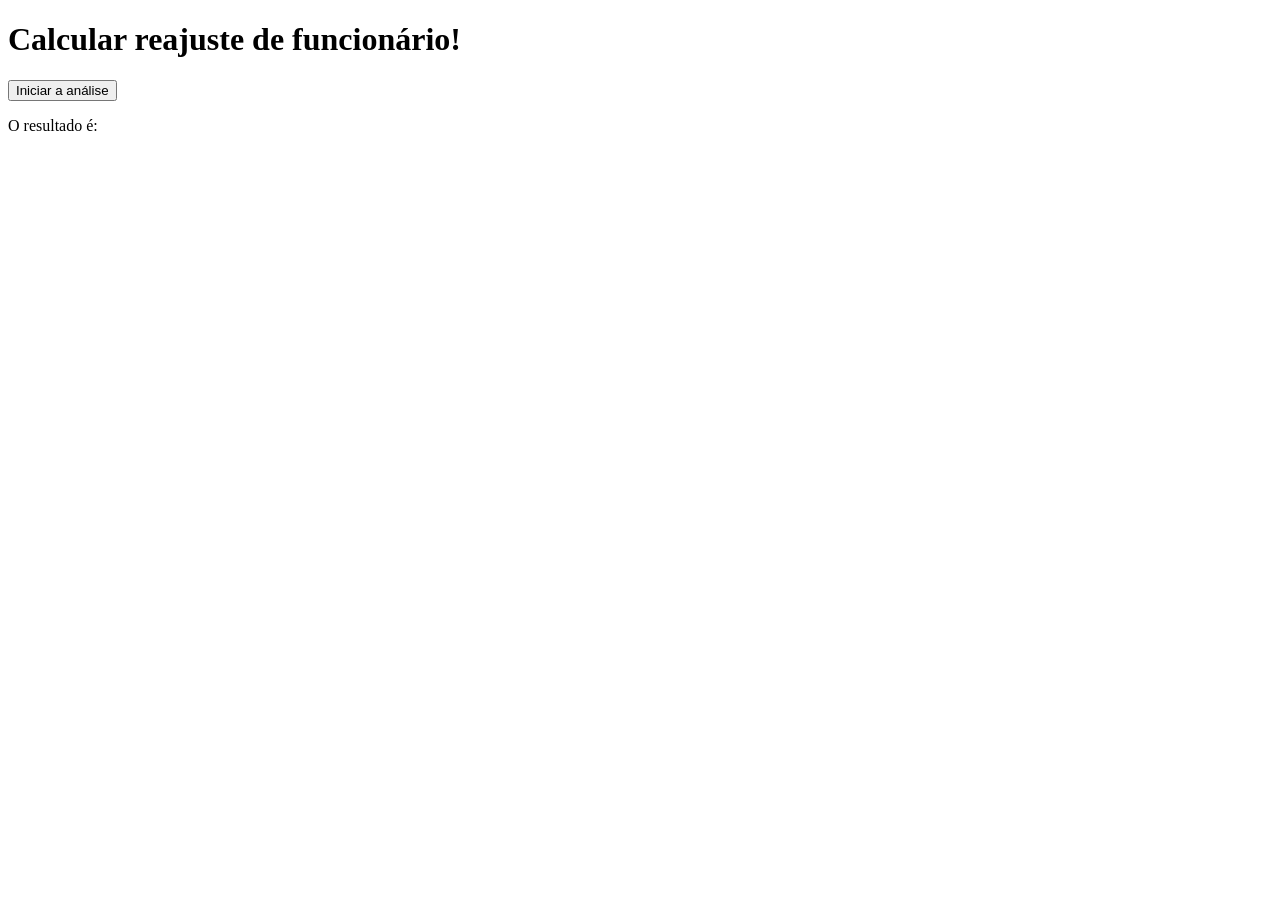
<file: atividade 8.html>
<!DOCTYPE html>
<html lang="pt-BR">
<head>
  <meta charset="UTF-8">
  <title>Reajustes Calculos</title>
</head>
<body>
  <h1>Calcular reajuste de funcionário!</h1>
  <button onclick="calcularReajuste()">Iniciar a análise</button>
  <section id="resultado">
    <p>O resultado é:</p>
  </section>

  <script>
    function calcularReajuste() {
      let n1 = Number(window.prompt('Qual é o salário do funcionário?'));
      let n2 = Number(window.prompt('Qual é o percentual do reajuste salarial?'));
      let novoSalario = n1 + (n1 * (n2 / 100));
      let res = document.getElementById('resultado');
      res.innerHTML = `<p>O novo salário com o reajuste é de R$ ${novoSalario.toFixed(2)}</p>`;
    }
  </script>
</body>
</html>
</file>
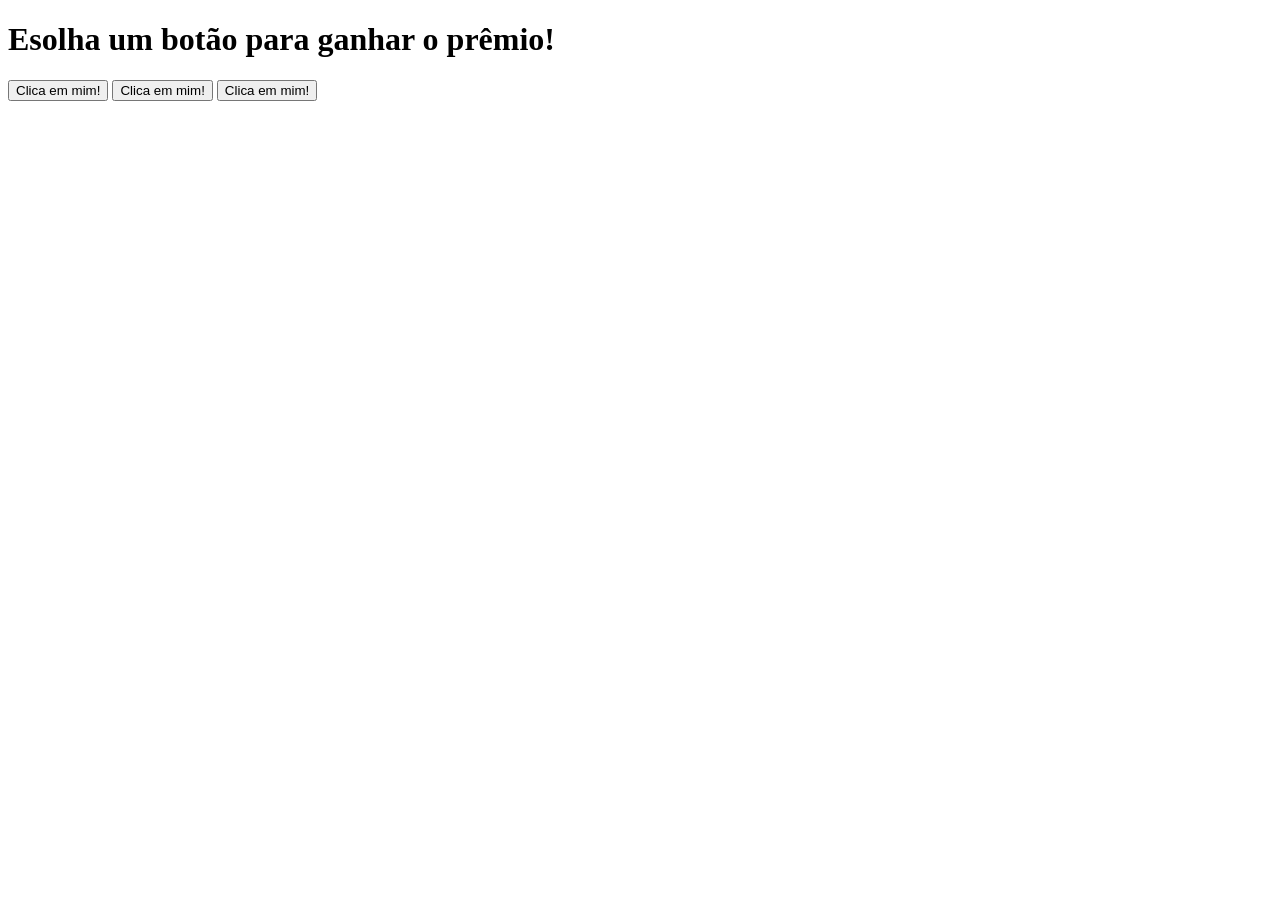
<file: desafio 1.html>
<!DOCTYPE html>
<html>
<head>
    <title>Aula Back-Ende 3º Ano - Polo Arapongas</title>
</head>
<body>
    <h1>Esolha um botão para ganhar o prêmio!</h1>
    <button onclick="botao1()">Clica em mim!</button>
    <button onclick="botao2()">Clica em mim!</button>
    <button onclick="botao3()">Clica em mim!</button>

    <script>
        function botao1() {
            window.alert('Você clicou no botão 1 - PERDEU!')
        }
        function botao2() {
            window.alert('Você clicou no botão 2 - PERDEU!')
        }
        function botao3() {
            window.alert('Você clicou no botão 3 - PARABÉNS!')
        }
    </script>
</body>
</html>
</file>
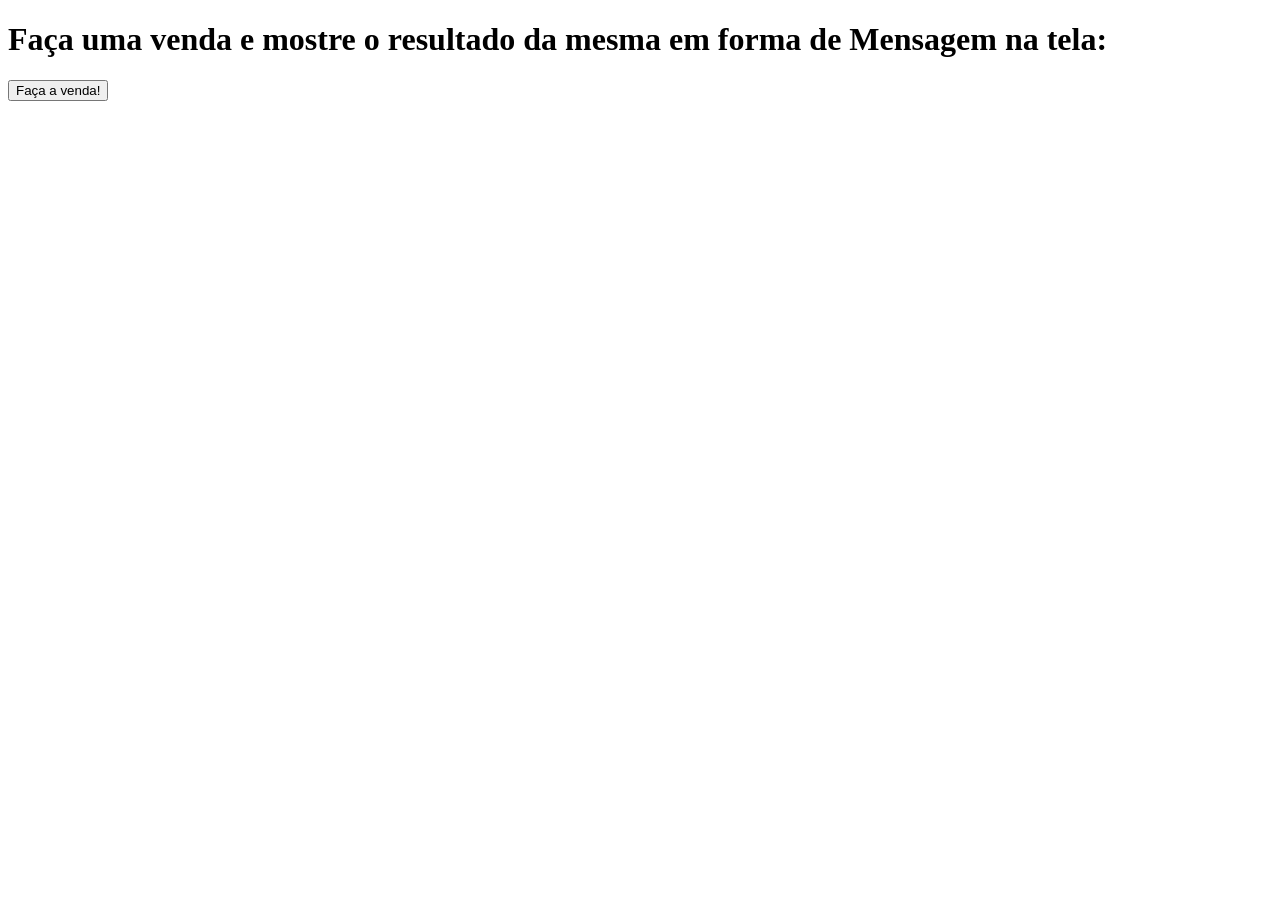
<file: desafio 10.html>
<!DOCTYPE html>
<html>
<head>
  <title>Aula Back-End 3º Ano Polo Arapongas</title>
</head>
<body>
  <h1>Faça uma venda e mostre o resultado da mesma em forma de Mensagem na tela:</h1>
  <button onclick="calcular()">Faça a venda!</button>

  <script>
    function calcular() {
      let produto = window.prompt('Qual produto comprado?');
      let valor = Number(window.prompt('Digite o valor do produto:'));
      let valorPago = Number(window.prompt('Digite o valor pago pelo cliente:'));

      let troco = valorPago - valor;

      window.alert(`O produto escolhido foi ${produto}, cujo valor na loja é de R$ ${valor.toFixed(2)}.\n` +
                   `O cliente pagou R$ ${valorPago.toFixed(2)} e receberá o troco de R$ ${troco.toFixed(2)}.`);
    }
  </script>
</body>
</html>
</file>
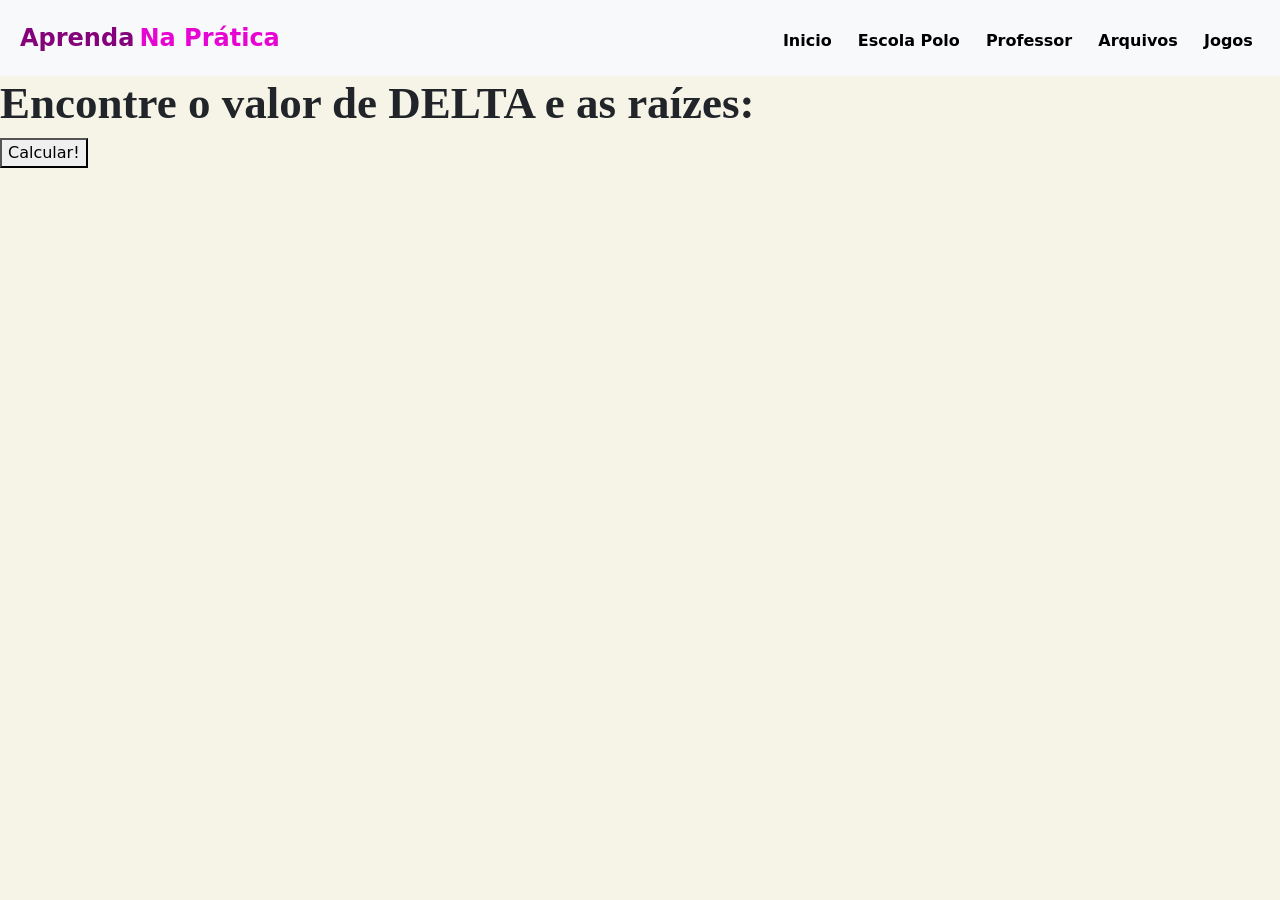
<file: desafio 11.html>
<!DOCTYPE html>
<html lang="pt-br">

<head>
    <meta charset="UTF-8">
    <meta name="viewport" content="width=device-width, initial-scale=1.0">
    <title>BHASKARA</title>

    <link href="https://cdn.jsdelivr.net/npm/bootstrap@5.3.3/dist/css/bootstrap.min.css" rel="stylesheet"
        integrity="sha384-QWTKZyjpPEjISv5WaRU9OFeRpok6YctnYmDr5pNlyT2bRjXh0JMhjY6hW+ALEwIH" crossorigin="anonymous">
    <script src="https://cdn.jsdelivr.net/npm/bootstrap@5.3.3/dist/js/bootstrap.bundle.min.js"
        integrity="sha384-YvpcrYf0tY3lHB60NNkmXc5s9fDVZLESaAA55NDzOxhy9GkcIdslK1eN7N6jIeHz"
        crossorigin="anonymous"></script>

    <link rel="stylesheet" href="style5.css">

</head>

<style>
    h1, h2, h3 { font-family: 'Pacifico', cursive; font-weight: bolder; font-size: 45px;}
    p {font-family: 'Pacifico', cursive; font-weight: bolder; font-size: 15px;}
</style>

<body>
    <header class="bg-light header">
        <section>
            <span class="span-1">Aprenda</span>
            <span class="span-2">Na Prática</span>
            
            <section class="links">
                <a href="index.html">Inicio</a>
                <a href="Polo.html">Escola Polo</a>
                <a href="Professor.html">Professor</a>
                <a href="Arquivos.html">Arquivos</a>
                <a href="exemplos.html">Jogos</a>
            </section>
        </section>
    </header>
    
    <h1>Encontre o valor de DELTA e as raízes:</h1>
    <button onclick="bhaskara()">Calcular!</button>

    <section id="situacao">
        <p></p>
    </section>

    <script>
        var jogahtml = window.document.getElementById('situacao')

        function bhaskara() {
            var a = Number(window.prompt('Qual valor de a: '))
            var b = Number(window.prompt('Qual valor de b: '))
            var c = Number(window.prompt('Qual valor de c: '))
           
            var delta = (b * b) - (4 * a * c)
            var raizDelta = Math.sqrt(Math.abs(delta))
            var x1, x2;

            if (delta > 0) {
                x1 = (-b + raizDelta) / (2 * a)
                x2 = (-b - raizDelta) / (2 * a)
                jogahtml.innerHTML = `<p>A equação solicitada foi <mark>${a}x² + ${b}x + ${c}</mark></p>`
                jogahtml.innerHTML += `<p>O valor de Δ (Delta) é: <mark>${delta}</mark></p>`
                jogahtml.innerHTML += `<p>As raízes são: <mark>x1 = ${x1}</mark> e <mark>x2 = ${x2}</mark></p>`
            } else if (delta === 0) {
                x1 = -b / (2 * a)
                jogahtml.innerHTML = `<p>A equação solicitada foi <mark>${a}x² + ${b}x + ${c}</mark></p>`
                jogahtml.innerHTML += `<p>O valor de Δ (Delta) é: <mark>${delta}</mark></p>`
                jogahtml.innerHTML += `<p>A raiz é: <mark>x = ${x1}</mark></p>`
            } else {
                jogahtml.innerHTML = `<p>A equação solicitada foi <mark>${a}x² + ${b}x + ${c}</mark></p>`
                jogahtml.innerHTML += `<p>O valor de Δ (Delta) é: <mark>${delta}</mark></p>`
                jogahtml.innerHTML += `<p>A equação não possui raízes reais.</p>`
            }
        }
    </script>
</body>

</html>
</file>
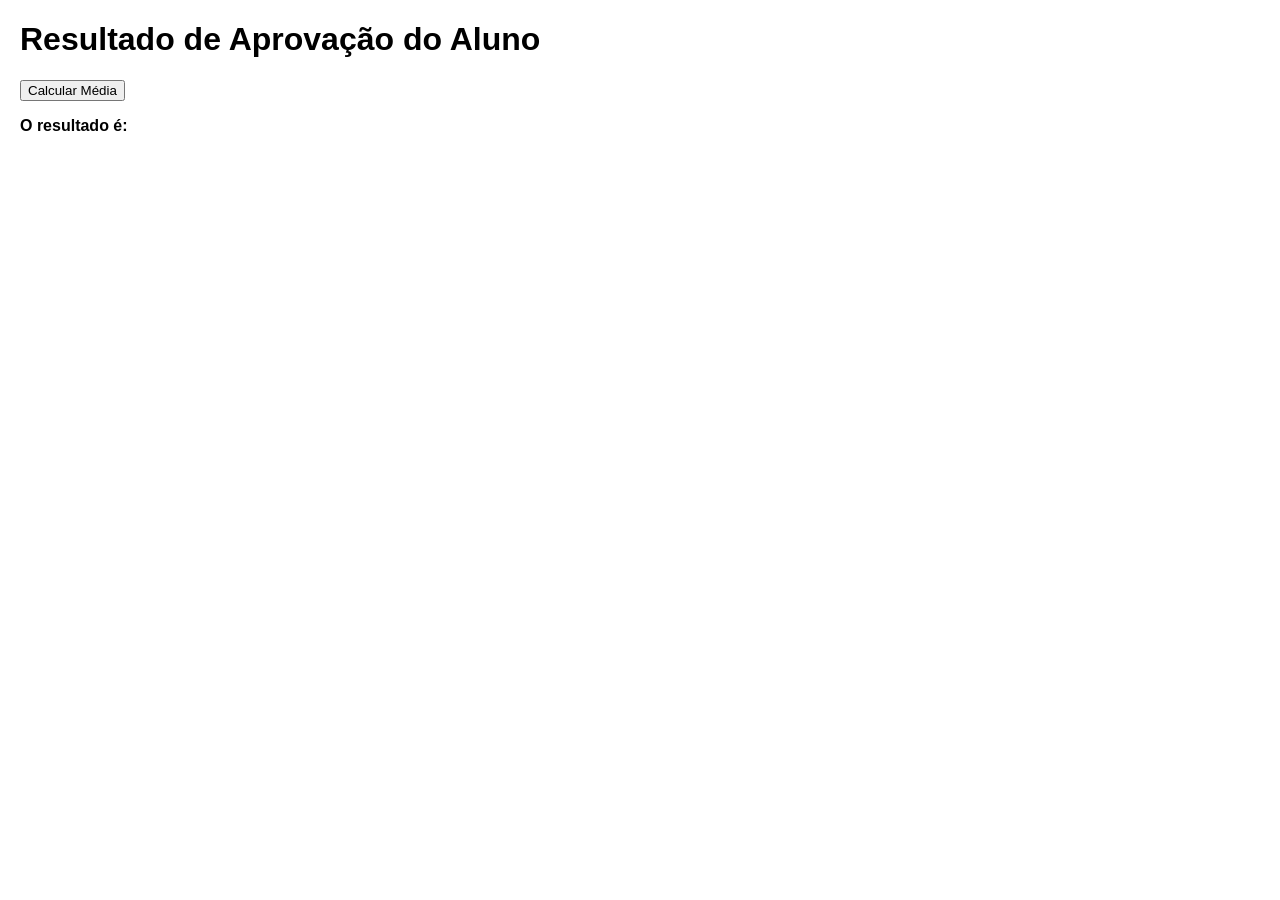
<file: desafio 14.html>
<!DOCTYPE html>
<html lang="pt-BR">
<head>
    <meta charset="UTF-8">
    <meta name="viewport" content="width=device-width, initial-scale=1.0">
    <title>Resultado de Aprovação do Aluno</title>
    <style>
        body {
            font-family: Arial, sans-serif;
            margin: 20px;
        }
        #resultado p {
            font-weight: bold;
        }
    </style>
</head>
<body>
    <h1>Resultado de Aprovação do Aluno</h1>
    <button onclick="calcularMedia()">Calcular Média</button>
    <section id="resultado">
        <p>O resultado é:</p>
    </section>
    <script>
        function calcularMedia() {
            // Solicita ao usuário as notas das disciplinas
            let nota1 = Number(window.prompt('Digite a nota 1:'));
            let nota2 = Number(window.prompt('Digite a nota 2:'));
            let nota3 = Number(window.prompt('Digite a nota 3:'));

            // Calcula a média
            let media = (nota1 + nota2 + nota3) / 3;

            // Determina a situação do aluno com base na média
            let situacao;
            if (media >= 60) {
                situacao = 'Aprovado';
            } else if (media > 30) {
                situacao = 'Recuperação';
            } else {
                situacao = 'Reprovado';
            }

            // Exibe o resultado na página
            let res = document.getElementById('resultado');
            res.innerHTML = `<p>A média do aluno é ${media.toFixed(2)}. Situação: ${situacao}.</p>`;
        }
    </script>
</body>
</html>
</file>
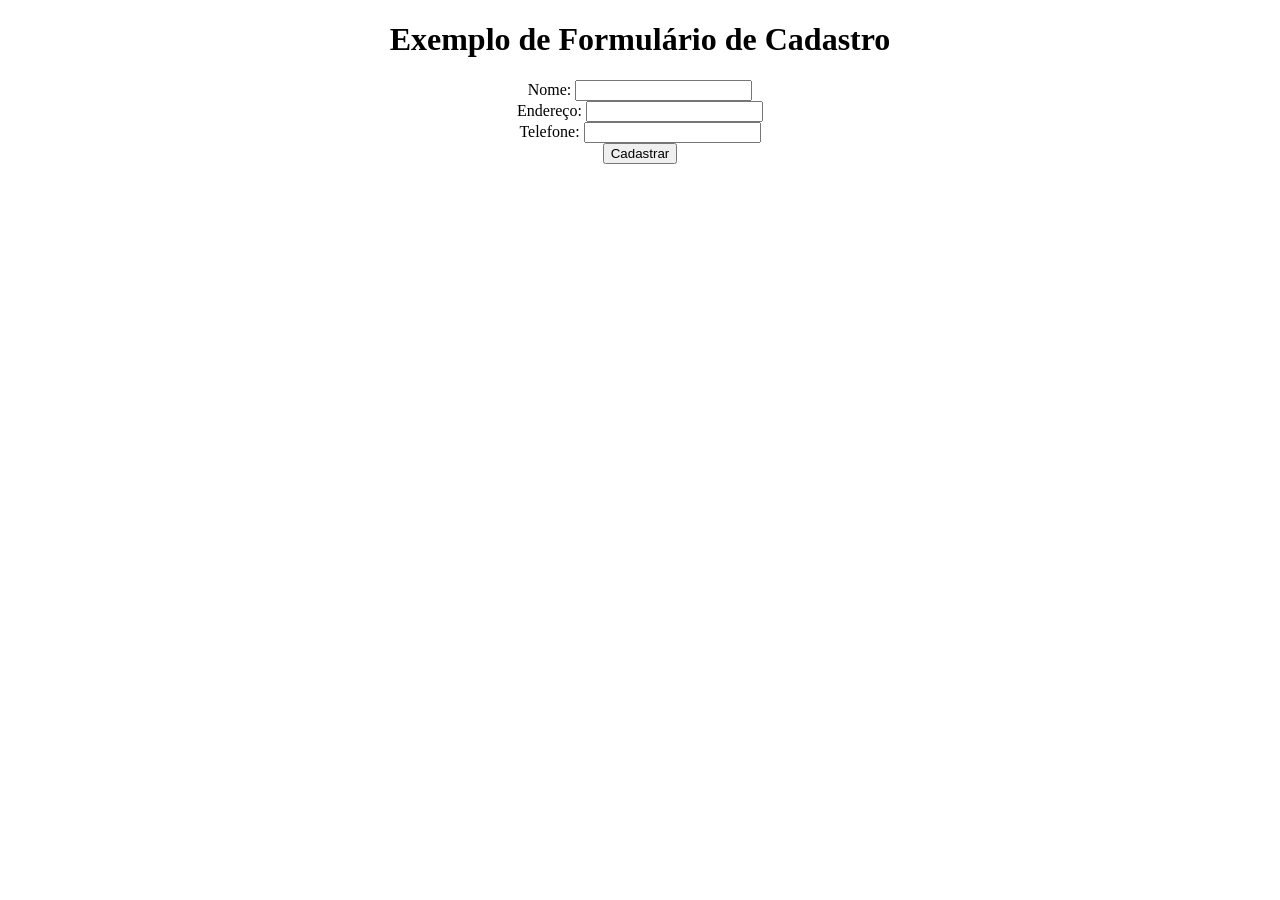
<file: desafio 15.html>
<!DOCTYPE html>
<html>
<head>
    <title>Formulário de Cadastro</title>
</head>
<body>
<link rel="stylesheet" href="desafio 15.css">
    <h1>Exemplo de Formulário de Cadastro</h1>

    <form id="cadastroForm">

        <label for="nome">Nome:</label> <input type="text" id="nome"> <br>
        <label for="endereco">Endereço:</label> <input type="text" id="endereco"><br>
        <label for="telefone">Telefone:</label> <input type="tel" id="telefone"><br>
       
        <button type="submit">Cadastrar</button>

    </form>

    <p id="mensagem"></p>

    <script>
      const formulario = document.getElementById('cadastroForm');
      
      formulario.addEventListener('submit', (event) => {
        event.preventDefault();
        const nome = document.getElementById('nome').value;
        const endereco = document.getElementById('endereco').value;
        const telefone = document.getElementById('telefone').value;
        const mensagem = document.getElementById('mensagem');

        mensagem.textContent = `Cadastro realizado com sucesso! Nome: ${nome}, Endereço: ${endereco}, Telefone: ${telefone}`;
      });
    </script>

</body>
</html>
</file>
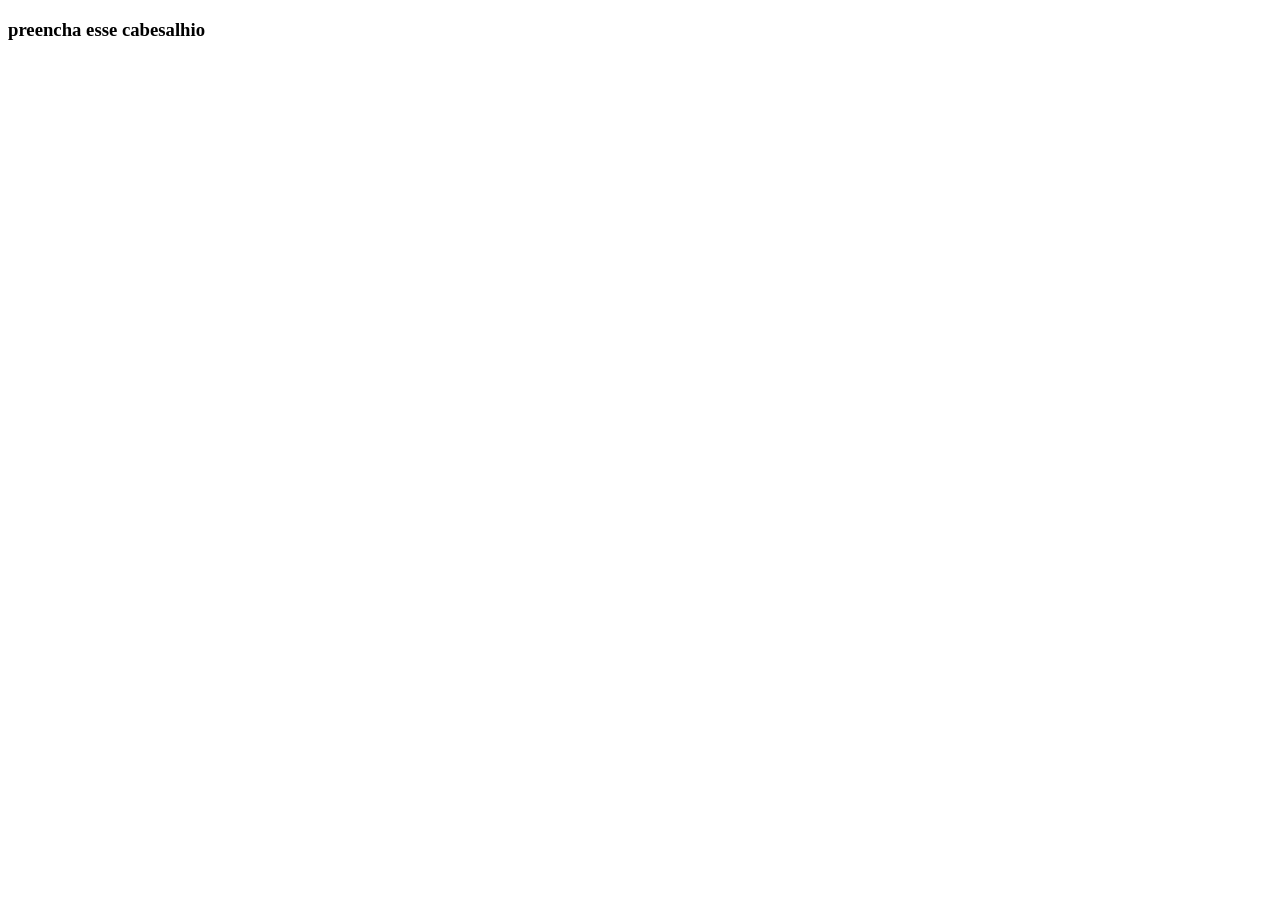
<file: desafio 17.html>
<!DOCTYPE html>
<html lang="en">
<head>
    <meta charset="UTF-8">
    <meta name="viewport" content="width=device-width, initial-scale=1.0">
    <title>Desafio 17</title>
</head>
<body>
    <div class="conteiner">
        <div class="cabeca">
            <h3>
                preencha esse cabesalhio
            </h3>
        </div>   
    </div>
</body>
</html>
</file>
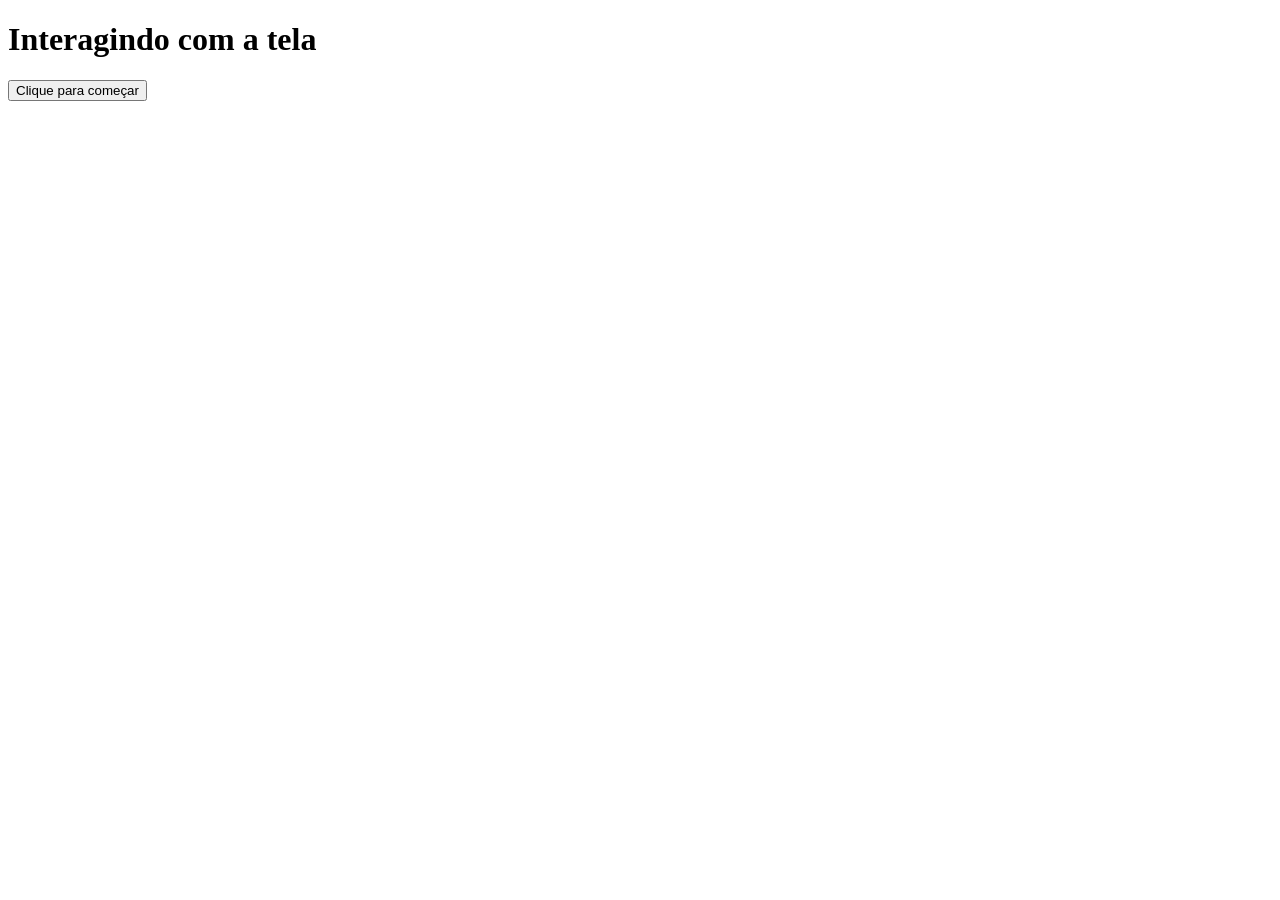
<file: desafio 2.html>
<!DOCTYPE html>
<html lang="pt-br">
<head>
    <title>Aula Back-Ende 3º Ano - Polo Arapongas</title>
</head>
<body>
    <h1>Interagindo com a tela</h1>
    <button onclick="botao1()">Clique para começar</button>
    <script>
        function botao1() {
            let nome = window.prompt('Qual é o seu nome? ')
            window.alert(`Olá, ${nome}! É um prazer te conhecer, bem vindo ao Colegio Polo de Arapongas!`)
        }
    </script>
</body>
</html>
</file>
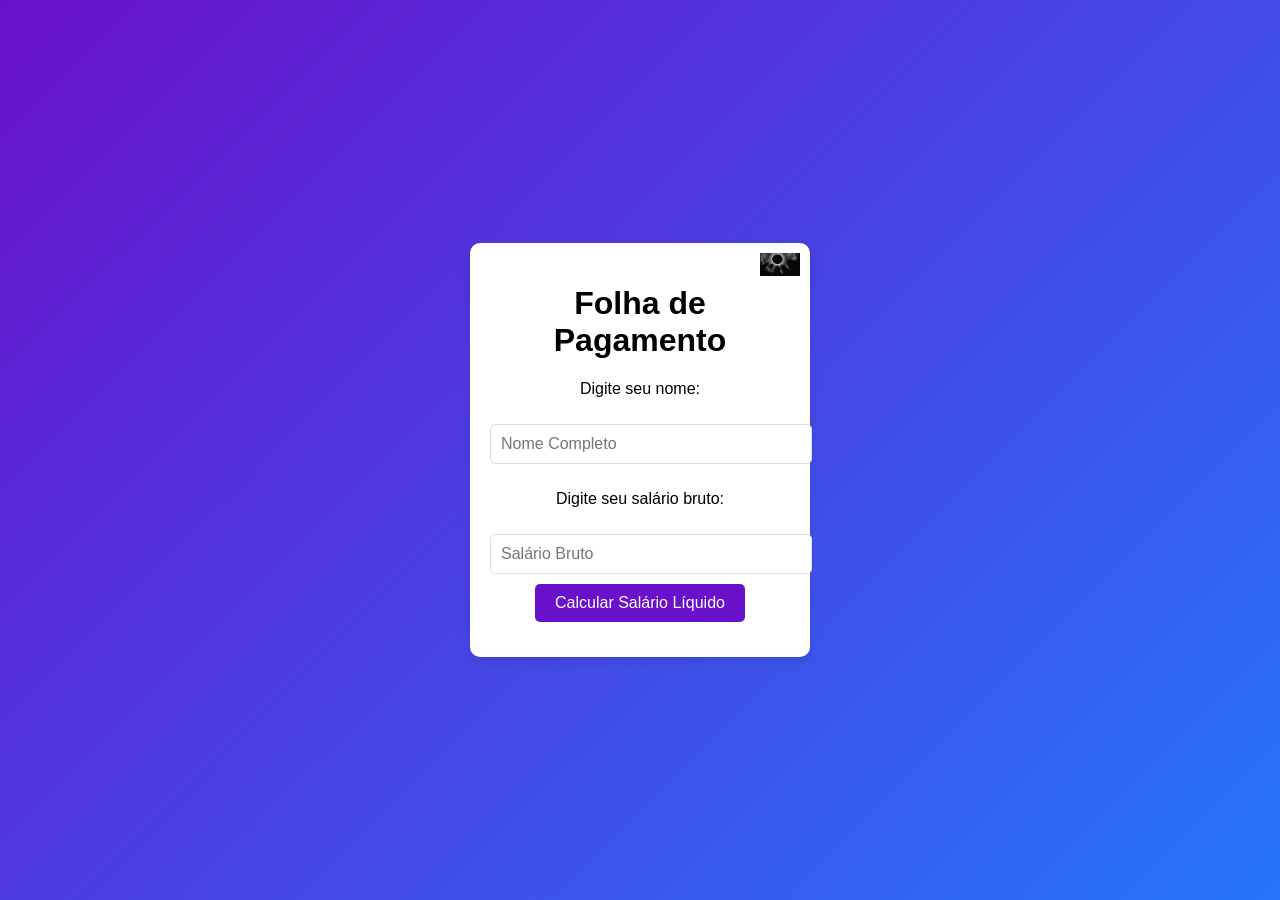
<file: desafio 20.html>
<!DOCTYPE html>
<html lang="pt-BR">
<head>
    <meta charset="UTF-8">
    <meta name="viewport" content="width=device-width, initial-scale=1.0">
    <title>Folha de Pagamento</title>
    <style>
        body {
            font-family: Arial, sans-serif;
            display: flex;
            justify-content: center;
            align-items: center;
            height: 100vh;
            margin: 0;
            background: linear-gradient(135deg, #6a11cb, #2575fc);
        }
        .container {
            text-align: center;
            padding: 20px;
            background-color: white;
            border-radius: 10px;
            box-shadow: 0 4px 10px rgba(0, 0, 0, 0.1);
            width: 300px;
            position: relative;
        }
        .logo {
            position: absolute;
            top: 10px;
            right: 10px;
            width: 40px;
        }
        input[type="text"], input[type="number"] {
            width: 100%;
            padding: 10px;
            margin: 10px 0;
            font-size: 1em;
            border-radius: 5px;
            border: 1px solid #ddd;
        }
        button {
            padding: 10px 20px;
            font-size: 1em;
            color: white;
            background-color: #6a11cb;
            border: none;
            border-radius: 5px;
            cursor: pointer;
            transition: background-color 0.3s;
        }
        button:hover {
            background-color: #4a0f9a;
        }
        #resultadoContainer {
            margin-top: 15px;
            font-size: 1.1em;
            color: #333;
            text-align: left;
        }
        .resultadoItem {
            margin-top: 10px;
            padding: 10px;
            border-top: 1px solid #ddd;
        }
    </style>
</head>
<body>
    <div class="container">
        <img src="download.jfif" alt="Logo" class="logo">
        <h1>Folha de Pagamento</h1>
        <p>Digite seu nome:</p>
        <input type="text" id="nome" placeholder="Nome Completo" />
        <p>Digite seu salário bruto:</p>
        <input type="number" id="salarioBruto" placeholder="Salário Bruto" />
        <button onclick="calcularSalarioLiquido()">Calcular Salário Líquido</button>
        
        <!-- Container para os resultados acumulados -->
        <div id="resultadoContainer"></div>
    </div>

    <script>
        function calcularSalarioLiquido() {
            const nome = document.getElementById("nome").value;
            const salarioBrutoInput = document.getElementById("salarioBruto");
            const salarioBruto = parseFloat(salarioBrutoInput.value);
            let salarioLiquido = salarioBruto;
            let taxa = 0;

            if (salarioBruto > 5000) {
                taxa = 17.5;
            } else if (salarioBruto > 4000) {
                taxa = 12;
            } else if (salarioBruto > 3000) {
                taxa = 7.5;
            } else if (salarioBruto > 1800) {
                taxa = 3.5;
            }

            let desconto = 0;

            // Aplica a taxa de imposto ao salário líquido e calcula o desconto
            if (taxa > 0) {
                desconto = salarioBruto * (taxa / 100);
                salarioLiquido -= desconto;
            }

            // Adiciona o resultado atual ao histórico de resultados
            const resultadoContainer = document.getElementById("resultadoContainer");
            const resultadoItem = document.createElement("div");
            resultadoItem.classList.add("resultadoItem");
            resultadoItem.innerHTML = `
                <strong>${nome}</strong><br>
                Salário Bruto: R$ ${salarioBruto.toFixed(2)}<br>
                Imposto: ${taxa}%<br>
                Valor Descontado: R$ ${desconto.toFixed(2)}<br>
                Salário Líquido: R$ ${salarioLiquido.toFixed(2)}
            `;
            resultadoContainer.appendChild(resultadoItem);

            // Limpa o campo de salário bruto e coloca o foco de volta nele
            salarioBrutoInput.value = "";
            salarioBrutoInput.focus();
        }
    </script>
</body>
</html>
</file>
<file: style5.css>
body{
    background-color: rgb(245, 244, 231);
}

.header{
    padding: 20px;
}

.links{
    display: inline;
    margin-left: 480px;
}

.links a{
    margin-left: 15px;
    text-decoration: none;
    font-weight: bold;
    color: black;
    padding: 3px;
}

.links a:hover{
    color: #e605d3;
    border-top: 2px solid #e605d3;
    border-bottom: 2px solid #e605d3;
}

.link-a-1{
    background-color: #bb09ac;
    border: #e605d3 solid 2px;
    color: white;
    font-weight: bold;
    padding: 10px;
}

.link-a-2{
    background-color: transparent;
    border: #e605d3 solid 2px;
    font-weight: bold;
    padding: 5px;
}


.span-1, .span-2{
    font-weight: bold;
    font-size: x-large;
}

.span-1{
    color:#85037a ;
}

.span-2{
    color: #e605d3;
}

.secao-1{
    width: 500px;
    margin-left: 50px;
    margin-top: 50px;
    padding: 10px;
}

.secao-2{
    width: 500px;
    margin-top:50px ;
    margin-bottom: 100px;
}

.secao-3{
    width: 500px;
    margin-left: 50px;
    margin-top: 50px;
}

.secao-4{
    width: 500px;
    margin-left: 50px;
    margin-top: 50px;
}

.secao-1 h1{
    font-weight: bold;
}

.secao-1 h2{
    font-weight: lighter;
    color: #e605d3;
}

img{
    width: 400px;
    margin: 0 auto;
}
.img img{
    width: 70%;
    border-radius: 100%;
}

.img-col{
    width: 20%;
    border-radius: 100%;
}

h2{
    padding: 10px;
}

.campobox{
    width: 33%;
}

.tabela{
    padding: 20px;
}

.btn{
    
}
</file>
<file: desafio 15.css>
body{
    text-align: center;
    background-color;
}
</file>
